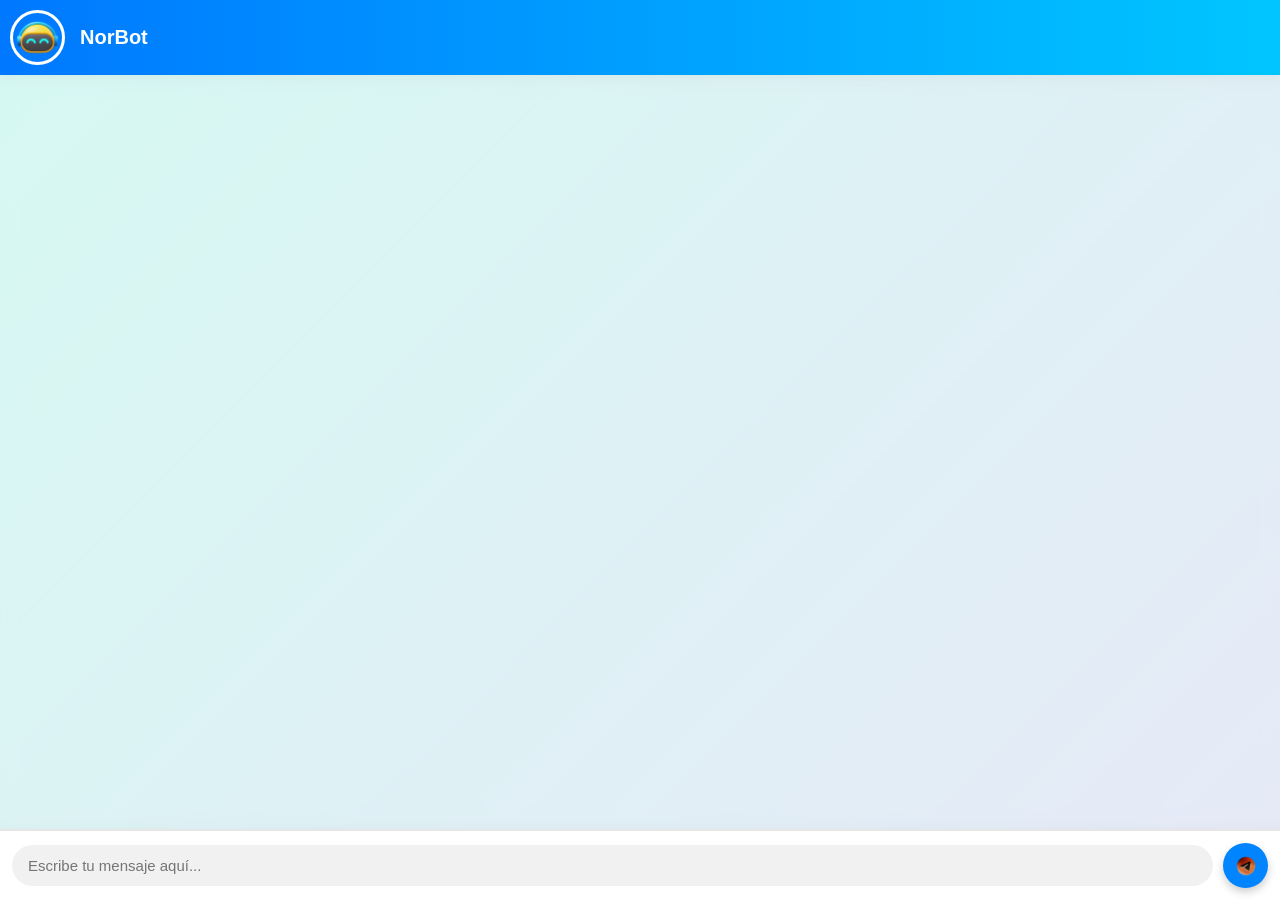
<file: NorBot/cliente/chat/index.html>
<!DOCTYPE html>
<html lang="es">
<head>
  <meta charset="UTF-8" />
  <meta name="viewport" content="width=device-width, initial-scale=1.0, maximum-scale=1.0, user-scalable=no">
  <title>ChatGo</title>
  <link rel="icon" href="../imagenes/iconos/ico_logo.png" type="image/png">
  <link rel="stylesheet" href="./style.css">
</head>
<body>

  <div class="chat-header">
    <img src="../imagenes/iconos/ico_logo.png" alt="Perfil">
    <span id="nombreUsuario">NorBot</span>
  </div>

  <div class="chat-body" id="log"></div>

  <div class="chat-footer">
    <input type="text" id="mensaje" placeholder="Escribe tu mensaje aquí...">
    <button id="btnEnviar"><img src="../imagenes/iconos/ico_send.png" alt="Enviar"></button>
  </div>

  <script src="script.js"></script>
</body>
</html>
</file>
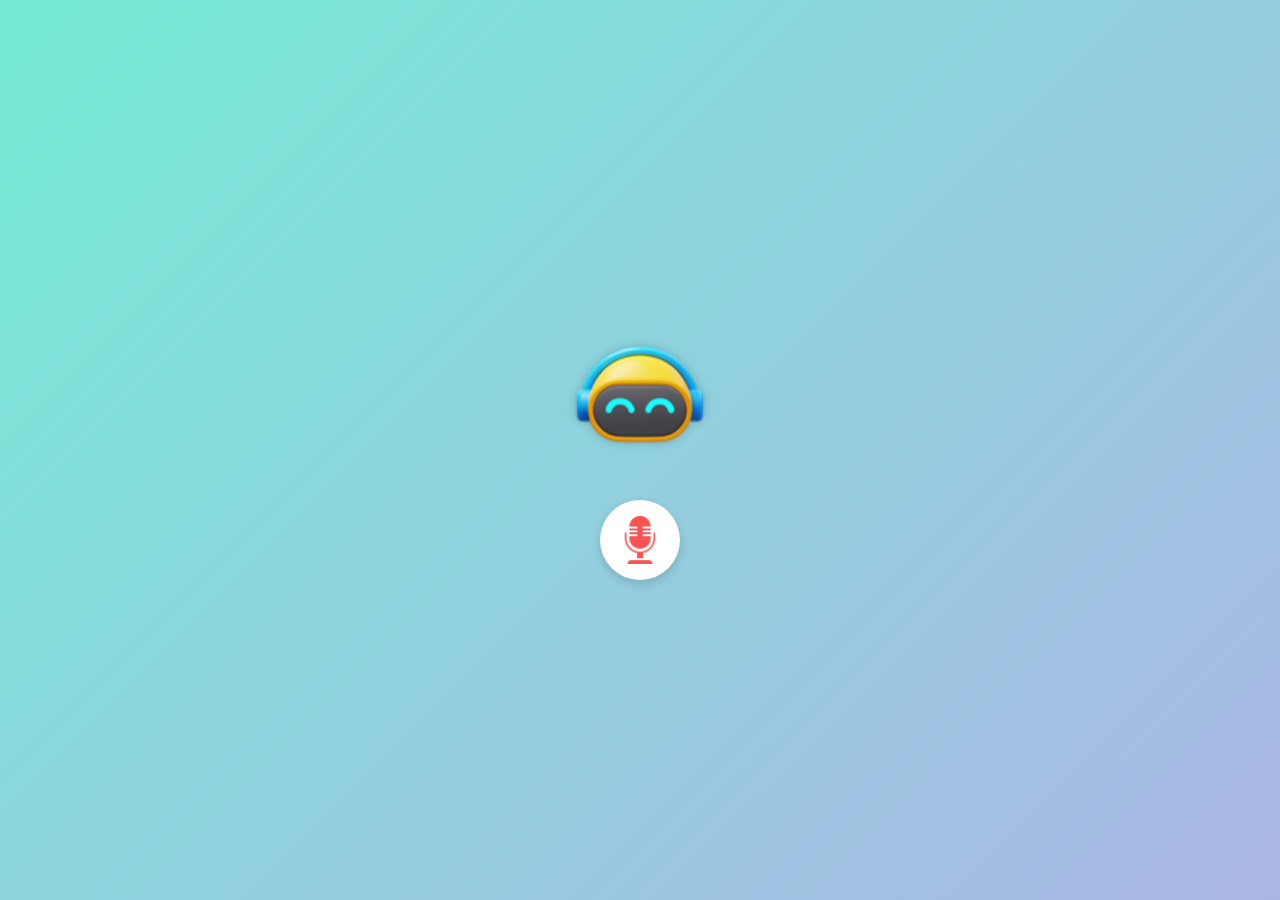
<file: NorBot/cliente/vivo/index.html>
<!DOCTYPE html>
<html lang="es">
<head>
  <meta charset="UTF-8" />
  <meta name="viewport" content="width=device-width, initial-scale=1.0, maximum-scale=1.0, user-scalable=no" />
  <title>ChatGo</title>
  <link rel="icon" href="../imagenes/iconos/ico_logo.png" type="image/png" />
   <link rel="stylesheet" href="./style.css">
</head>
<body>

  <div class="logo" role="img" aria-label="Logo ChatGo"></div>

  <button id="micBtn" aria-pressed="false" aria-label="Activar micrófono">
    <img id="micIcon" src="../imagenes/iconos/micro_off.png" alt="Micrófono desactivado" />
  </button>

 <script src="./script.js"></script>

</body>
</html>
</file>
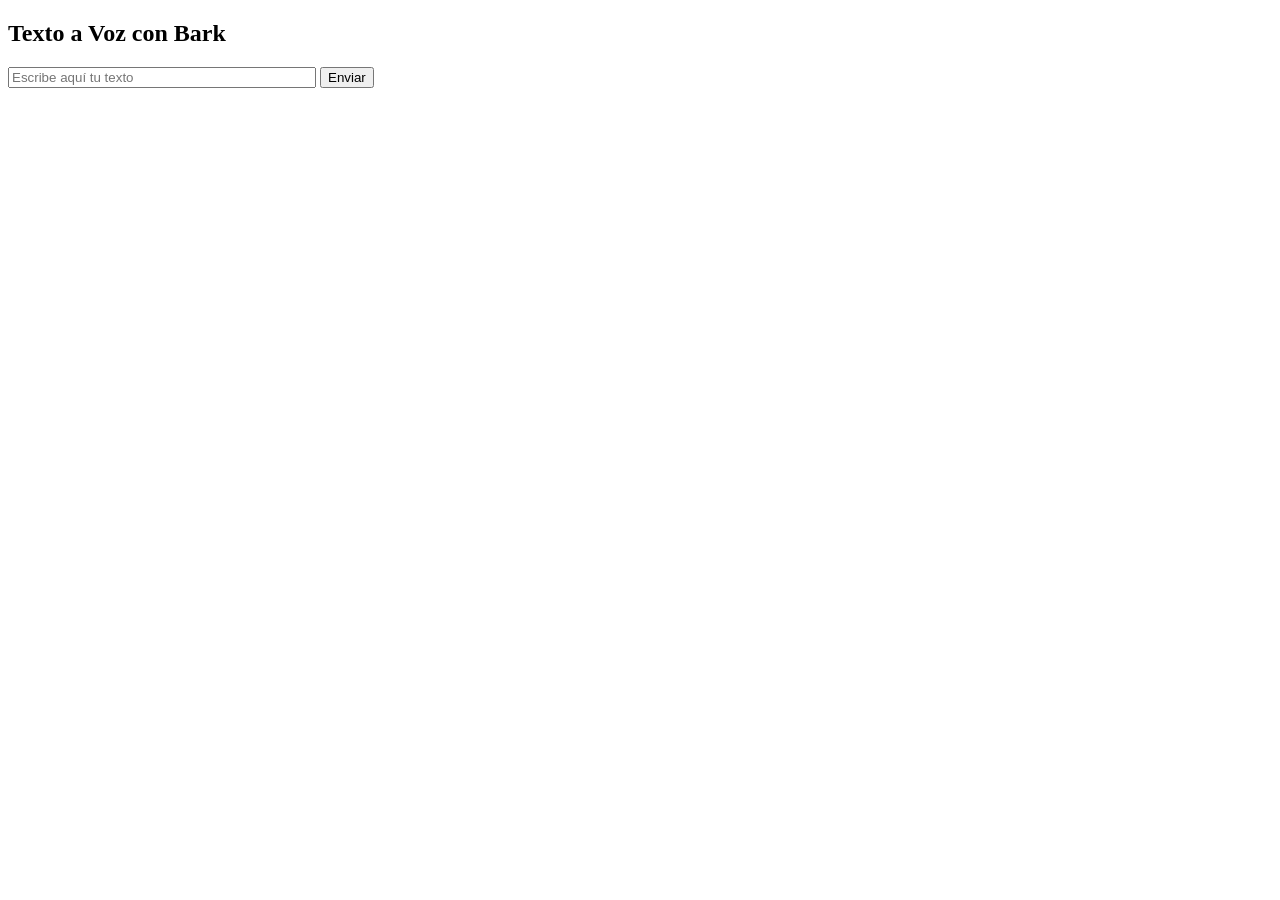
<file: NorBot/AI/TextVoice/Edge/test/index.html>
<!DOCTYPE html>
<html lang="es">
<head>
    <meta charset="UTF-8" />
    <title>Texto a Voz con Bark</title>
</head>
<body>
    <h2>Texto a Voz con Bark</h2>
    <input type="text" id="texto" placeholder="Escribe aquí tu texto" style="width:300px" />
    <button id="btnEnviar" onclick="edgePlay(document.getElementById('texto').value, 'es-ES-ElviraNeural')">Enviar</button>

    <script>

        function edgePlay(text, voice) {

            const xhr = new XMLHttpRequest();      
            xhr.open("POST", "http://127.0.0.1:5005/generate", true);
            xhr.setRequestHeader("Content-Type", "application/json");
            xhr.responseType = "blob";

            xhr.onload = function () {
                if (xhr.status === 200) {
                    const blob = xhr.response;
                    const url = URL.createObjectURL(blob);
                    const audio = new Audio(url);
                    audio.play();
                }
            }
            xhr.send(JSON.stringify({ text: text, voice: voice }));
        }

    </script>
</body>
</html>
</file>
<file: NorBot/cliente/chat/style.css>
* {
    box-sizing: border-box;
    margin: 0;
    padding: 0;
    font-family: 'Segoe UI', Tahoma, Geneva, Verdana, sans-serif;
}

html, body {
    background: linear-gradient(135deg, #74ebd5, #ACB6E5);
    display: flex;
    flex-direction: column;
    height: 100vh;
    max-width: 100vw;
    overflow-x: hidden;
    height: 100dvh;
}


/* Cabecera */
.chat-header {
    background: linear-gradient(90deg, #0078FF, #00C6FF);
    color: white;
    display: flex;
    align-items: center;
    padding: 10px;
    font-size: 20px;
    font-weight: 600;
    box-shadow: 0 4px 8px rgba(0,0,0,0.2);
    position: relative;
}

.chat-header img {
    width: 55px;
    height: 55px;
    border-radius: 50%;
    margin-right: 15px;
    border: 3px solid #ffffff;
    flex-shrink: 0;
}

.chat-header #nombreUsuario {
    flex-grow: 1;
    white-space: nowrap;
    overflow: hidden;
    text-overflow: ellipsis;
}

.chat-header button#btnCerrarSesion {
    background: transparent;
    border: none;
    cursor: pointer;
    padding: 0;
    margin-left: 15px;
    display: flex;
    align-items: center;
    justify-content: center;
    flex-shrink: 0;
    transition: filter 0.2s ease;
}

.chat-header button#btnCerrarSesion img {
    width: 32px;
    height: 32px;
    filter: invert(100%);
}

.chat-header button#btnCerrarSesion:hover img {
    filter: invert(70%) sepia(30%) saturate(400%) hue-rotate(180deg);
}

/* Chat */
.chat-body {
    flex: 1;
    overflow-y: auto;
    padding: 15px;
    display: flex;
    flex-direction: column;
    gap: 10px;
    background: rgba(255, 255, 255, 0.7);
    backdrop-filter: blur(8px);
}

/* Mensajes */
.message {
    max-width: 80%;
    padding: 12px 16px;
    font-size: 15px;
    border-radius: 25px;
    word-wrap: break-word;
    line-height: 1.5;
    box-shadow: 0 4px 6px rgba(0,0,0,0.1);
    animation: fadeIn 0.3s ease;
}

.message.left {
    align-self: flex-start;
    background: #ffffff;
    border-bottom-left-radius: 0;
}

.message.right {
    align-self: flex-end;
    background: linear-gradient(135deg, #36D1DC, #5B86E5);
    color: #ffffff;
    border-bottom-right-radius: 0;
}

/* Footer */
.chat-footer {
    display: flex;
    align-items: center;
    padding: 12px;
    background: white;
    border-top: 2px solid #e6e6e6;
    box-shadow: 0 -4px 6px rgba(0,0,0,0.1);
}

.chat-footer input {
    flex: 1;
    padding: 12px 16px;
    font-size: 15px;
    border: none;
    border-radius: 25px;
    background: #f1f1f1;
    outline: none;
    max-width: 100%;
}

.chat-footer input:focus {
    background: #e0e0e0;
}

.chat-footer button {
    background: #0084ff;
    border: none;
    margin-left: 10px;
    border-radius: 50%;
    width: 45px;
    height: 45px;
    display: flex;
    align-items: center;
    justify-content: center;
    box-shadow: 0 4px 8px rgba(0,0,0,0.2);
    cursor: pointer;
    transition: transform 0.2s ease;
}

.chat-footer button:hover {
    transform: scale(1.1);
    background: #006fd6;
}

.chat-footer button img {
    width: 22px;
    height: 22px;
    filter: invert(100%);
}


.typing {
    display: inline-block;
    width: 40px;
    height: 16px;
    position: relative;
}

.typing span {
    display: inline-block;
    width: 8px;
    height: 8px;
    background-color: #999;
    border-radius: 50%;
    position: absolute;
    animation: bounce 1.3s infinite ease-in-out;
}

.typing span:nth-child(1) {
    left: 0;
    animation-delay: 0s;
}
.typing span:nth-child(2) {
    left: 12px;
    animation-delay: 0.2s;
}
.typing span:nth-child(3) {
    left: 24px;
    animation-delay: 0.4s;
}

@keyframes bounce {
    0%, 80%, 100% {
        transform: translateY(0);
    }
    40% {
        transform: translateY(-8px);
    }
}



@media (max-width: 768px) {
    .chat-header {
        font-size: 16px;
        padding: 12px;
    }

    .chat-header img {
        width: 40px;
        height: 40px;
    }

    .message {
        max-width: 95%;
        font-size: 14px;
        padding: 10px 14px;
    }

    .chat-footer input {
        font-size: 14px;
        padding: 10px 14px;
    }

    .chat-footer button {
        width: 42px;
        height: 42px;
    }

    .chat-footer button img {
        width: 20px;
        height: 20px;
    }

}
</file>
<file: NorBot/cliente/vivo/style.css>
* {
      box-sizing: border-box;
      margin: 0;
      padding: 0;
      font-family: 'Segoe UI', Tahoma, Geneva, Verdana, sans-serif;
    }

    html, body {
      height: 100vh;
      width: 100vw;
      background: linear-gradient(135deg, #74ebd5, #ACB6E5);
      display: flex;
      justify-content: center;
      align-items: center;
      flex-direction: column;
      overflow: hidden;
      user-select: none;
    }

    .logo {
      width: 150px;
      height: 150px;
      background: url('../imagenes/iconos/ico_logo.png') no-repeat center center / contain;
      margin-bottom: 30px;
      filter: drop-shadow(0 0 5px rgba(0,0,0,0.2));
    }

    #micBtn {
      width: 80px;
      height: 80px;
      border: none;
      cursor: pointer;
      outline: none;
      box-shadow: 0 4px 10px rgba(0,0,0,0.15);
      border-radius: 50%;
      background-color: white;
      display: flex;
      justify-content: center;
      align-items: center;
      transition: filter 0.3s ease;
    }

    #micBtn:hover {
      filter: brightness(1.1);
      box-shadow: 0 6px 15px rgba(0,0,0,0.3);
    }

    #micIcon {
      width: 48px;
      height: 48px;
      user-select: none;
      pointer-events: none;
    }
</file>
